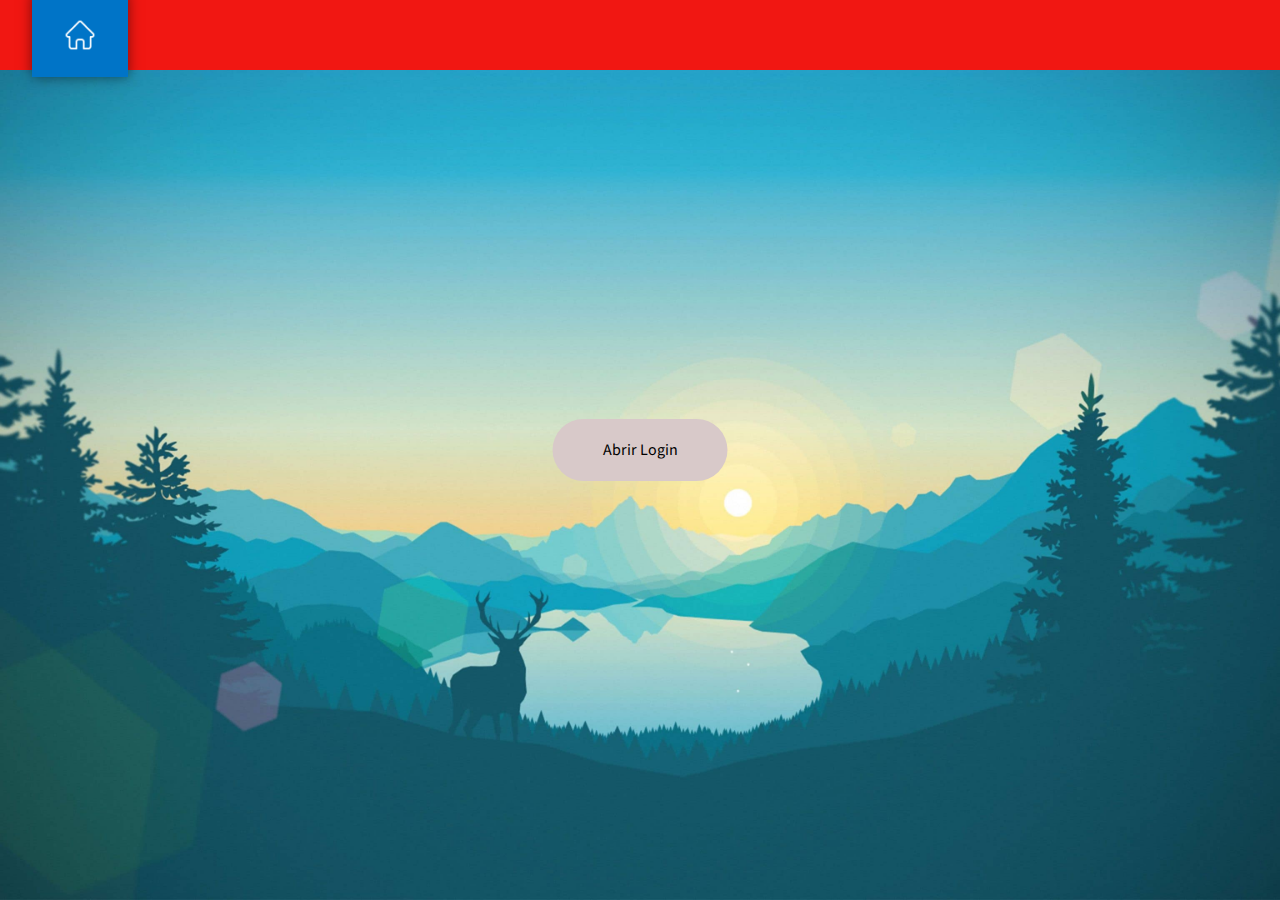
<file: index.html>
<!DOCTYPE html>
<html lang="en">

<head>
    <meta charset="UTF-8">
    <meta http-equiv="X-UA-Compatible" content="IE=edge">
    <meta name="viewport" content="width=device-width, initial-scale=1.0">
    <link rel="stylesheet" href="css/footer.css">
    <script src="js/operaciones.js"></script>
    <link rel="icon" href="img/favicon.jpg">
    <title>VentanaPrincipal</title>
</head>

<body>
    
    <a href="#modal" class="btn-abrir-VE">Abrir Login</a>
    
        <div id="container-footer">
            <div id="menu">
                <input type="checkbox" id="check__menu">
                <label id="label__check" for="check__menu">
                    <i class="fa-solid fa-bars icon__menu"></i>
                </label>
                <nav>
                    <ul>
                        <li><a href="#login" id="selected"></a></li>
                        
                        
                    </ul>
                </nav>
            </div>
        </div>
       
    
    
    
    
    <div class="container-all" id="modal">
        
        <div class="popup">
            <div class="img"></div>
            <div class="container-text">

                <form id="formulario">
                    <h1>Formulario Login</h1>
                    <input type="text" id="usuario" placeholder="Ingresa tu usuario"> <br />
                    <input type="password" id="clave" placeholder="Ingresa tu clave"><br />

                    <input type="button" id="button" value="Iniciar Sesión" onclick="validar()">
                    <p> <a href="#Contraseña">Registrate aquí</a></p>
                </form>
                
            </div>
            <a href="#" class="btn-cerrar-VE">X</a>
        </div>
    </div>
    
</body>

</html>
</file>
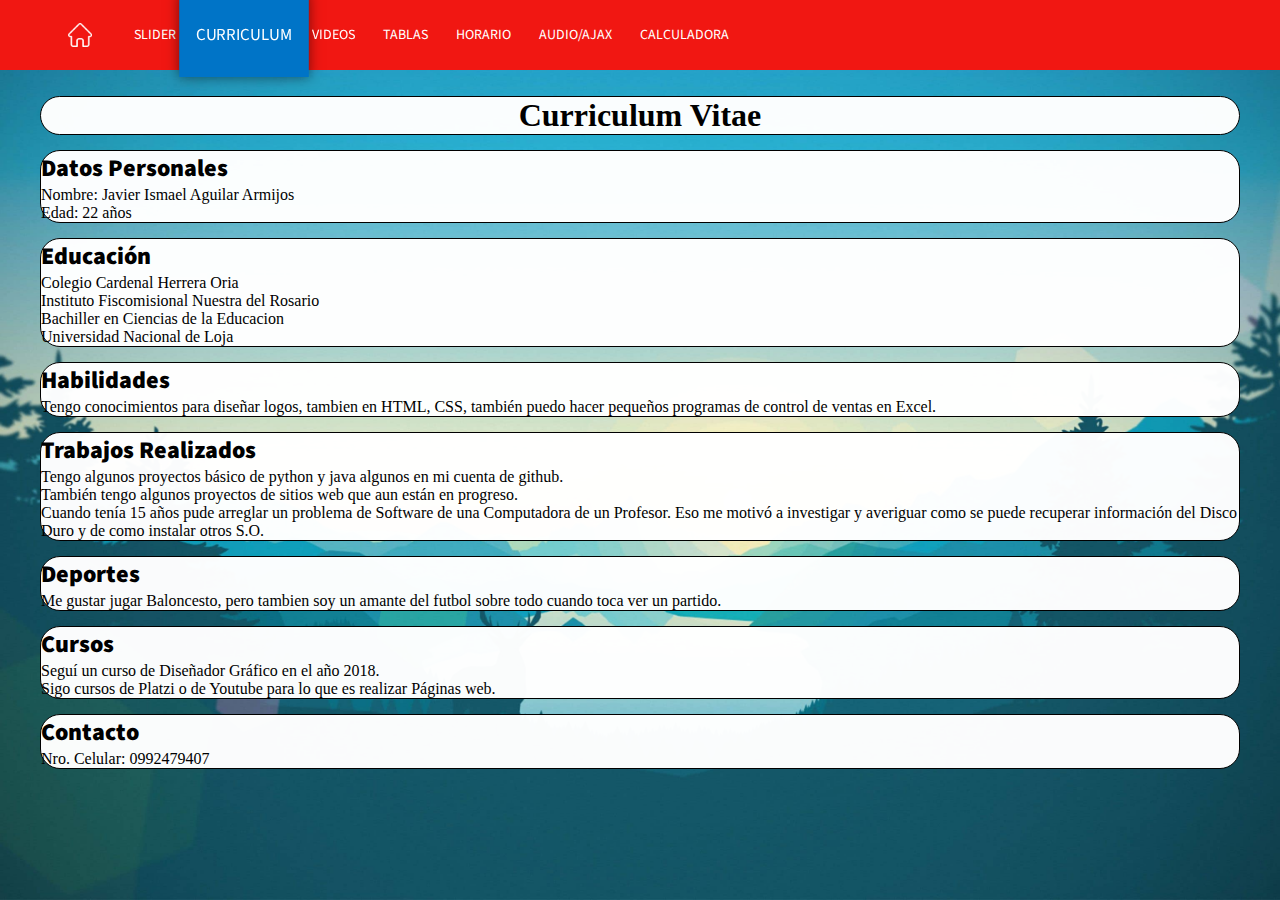
<file: Curriculum.html>
<!DOCTYPE html>
<html lang="en">

<head>
    <meta charset="UTF-8">
    <meta http-equiv="X-UA-Compatible" content="IE=edge">
    <meta name="viewport" content="width=device-width, initial-scale=1.0">
    <link rel="stylesheet" href="css/footer.css">
    <link rel="stylesheet" href="css/curriculum.css">
    <link rel="icon" href="img/favicon.jpg">
    <script src="js/operaciones.js"></script>
    <title>Nosotros</title>
</head>

<body>

    <div id="container-footer">
        <div id="menu">
            <input type="checkbox" id="check__menu">
            <label id="label__check" for="check__menu">
                <i class="fa-solid fa-bars icon__menu"></i>
            </label>
            <nav>
                <ul>
                    <li><a href="#" onclick="index()"></a></li>

                    <li><a href="#Slider" onclick="Slider()"> Slider</a></li>
                    <li><a href="#Nosotros" id="selected" onclick="Curriculum()">Curriculum</a></li>
                    <li><a href="#Videos" onclick="Video()">Videos</a></li>
                    <li><a href="#Tablas" onclick="Tablas()">Tablas</a></li>
                    <li><a href="#Horario" onclick="Horario()">Horario</a></li>
                    <li><a href="#Presentacion" onclick="Inicio()"> Audio/AJAX</a></li>
                    <li><a href="#Calculadora" onclick="Calculadora()">Calculadora</a></li>
                </ul>
            </nav>
        </div>        
    </div>
    <br>
    <br>
    <div class="curriculum">
        <article class="titulo">
            <h1>Curriculum Vitae</h1>
        </article>
        <article class="general">
            <h2>
                <b>Datos Personales</b>
            </h2>
            <p>
                Nombre: Javier Ismael Aguilar Armijos
                <br>
                Edad: 22 años
            </p>
            
        </article>
        <article class="general">
            <h2>
                <b>Educación</b>
            </h2>
            <p>
                Colegio Cardenal Herrera Oria
                <br>
                Instituto Fiscomisional Nuestra del Rosario
                <br>
                Bachiller en Ciencias de la Educacion
                <br>
                Universidad Nacional de Loja
            </p>
           
        </article>
        <article class="general">
            <h2>
                <b>Habilidades</b>
            </h2>
            <p>
                Tengo conocimientos para diseñar logos, tambien en HTML, CSS, también puedo hacer pequeños programas de
                control de ventas en Excel.
            </p>
            
        </article>
        <article class="general">
            <h2>
                <b>Trabajos Realizados</b>
            </h2>
            <p>
                Tengo algunos proyectos básico de python y java algunos en mi cuenta de github.
                <br>También tengo algunos proyectos de sitios web que aun están en progreso.
                <br>Cuando tenía 15 años pude arreglar un problema de Software de una Computadora de un Profesor. Eso me
                motivó a investigar y averiguar como se puede recuperar información del Disco Duro y de como instalar
                otros S.O.
            </p>
            
        </article>
        <article class="general">
            <h2>
                <b>Deportes</b>
            </h2>
            <p>
                Me gustar jugar Baloncesto, pero tambien soy un amante del futbol sobre todo cuando toca ver un partido.
            </p>
            
        </article>
        <article class="general">
            <h2>
                <b>Cursos</b>
            </h2>
            <p>
                Seguí un curso de Diseñador Gráfico en el año 2018.
                <br>
                Sigo cursos de Platzi o de Youtube para lo que es realizar Páginas web.
            </p>
            
        </article>
        <article class="general">
            <h2>
                <b>Contacto</b>
            </h2>
            <p>
                Nro. Celular: 0992479407
            </p>
            
        </article>
    </div>

        

</body>

</html>
</file>
<file: css/footer.css>
@import url('https://fonts.googleapis.com/css2?family=Source+Sans+Pro:ital,wght@0,200;0,300;0,400;0,600;0,700;1,200;1,300;1,400;1,600;1,700;1,900&display=swap');

*{
    margin: 0px;
    padding: 0px;
    box-sizing: border-box;
    font-family: 'Source Sans Pro', sans-serif;
    text-decoration: none;
}

body {
    background-size: cover;
    background-repeat: no-repeat;
    background-position: center;
    background-attachment: fixed;
    background-image: url(../img/fondo1.jpg);
    font-family: 'Open Sans', sans-serif;
}

#container-footer{
    width: 100%;
    height: 70px;
    background: #F11712;
    padding: 0px 20px;
    position: fixed;
}

#menu{
    max-width: 1200px;
    margin: auto;
    height: 100%;
}

nav {
    height: 100%;
}

nav>ul {
    height: 100%;
    display: flex;
}

nav ul li {
    height: 100%;
    list-style: none;
    position: relative;
}
/*Imagen de Home*/
nav>ul>li:first-child>a {
    background-image: url(../img/casa.png);
    background-size: 24px;
    background-repeat: no-repeat;
    background-position: center center;
    padding: 20px 40px;
}

nav>ul>li:first-child:hover>a {
    background-image: url(../img/casa.png);
    background-size: 24px;
    background-repeat: no-repeat;
    background-position: center center;
}

nav>ul>li>a {
    width: 100%;
    height: 100%;
    display: flex;
    align-items: center;
    padding: 14px;
    color: rgb(255, 255, 255);/*color letras de la barra de de menu*/
    text-transform: uppercase;
    font-size: 14px;
    transition: all 300ms ease;
}

nav>ul>li>a:hover {
    transform: scale(1.3);
    background: #0074C7;
    box-shadow: 0px 0px 10px 0px rgb(0, 0, 0, 0.5);

}

#selected {
    transform: scale(1.2);
    background-color: #0074C7;
    box-shadow: 0px 0px 10px 0px rgb(0, 0, 0, 0.5);
}


/*ELEMENTTOS RESPONSIVOS*/
.icon__menu {
    font-size: 26px;
    color: #fff;
    cursor: pointer;
    width: 26px;
    height: 100%;
    display: none;
    align-items: center;

}

#label__check {
    width: 26px;
    height: 100%;
    display: none;
}

#check__menu {
    display: none;
}


/* Ventana Emergente*/
.btn-abrir-VE {
    cursor: pointer;
    position: absolute;
    top: 50%;
    left: 50%;
    transform: translate(-50%, -50%);
    color: #000000;
    display: flex;
    padding: 20px 50px;
    border-radius: 50px;
    background: rgb(216, 201, 201);
}

.btn-abrir-VE:hover{
    position: absolute;
    background-color: #353e6e;
    color: white;
    display: flex;
    transform: translate(-50%, -50%) scale(1.2);
}

.container-all {
    width: 100%;
    height: 100%;
    position: fixed;
    visibility: hidden;
    opacity: 0;
    transition: all 800ms;
}

.container-all:target {
    background: rgb(0, 0, 0, 0.8);
    visibility: visible;
    opacity: 1;
    
}

.popup {
    width: 100%;
    max-width: 600px;
    height: 350px;
    position: relative;
    display: flex;
    background: white;
    top: 50%;
    left: 50%;
    transform: translate(-50%, -50%);
    
}

.img {
    width: 40%;
    background-image: url(../img/fondoformulario.jpg);
    background-size: cover;
    background-position: center;
   
}

.container-text {
    width: 60%;
    padding: 20px;
    overflow-y: auto;
    background: rgba(88, 111, 184, 0.596);
    
}

.container-text #formulario h1 {
    text-align: center;
    font-size: 30px;
    color: white;
    margin-bottom: 10px;
    border-bottom: 1px solid;
    padding: 2%;
}

.container-text #formulario {
    
    position: relative;
    height: 90%;
    border-radius: 10px;
    transform: translate(0%, 0%);
    background-color: rgb(10, 27, 43);
    text-align: center;
    color: rgb(250, 250, 250);
    margin-top: 20px;
    font-size: 15px;
    transform: scale(1.1);
}


.container-text #formulario input[type="text"],
.container-text #formulario input[type="password"] {
    width: 80%;
    margin: 10px;
    padding: 6px 14px;
    font-weight: bold;
    border: 1px solid #f6f6f6;
    border-radius: 50px;
    background-color: #f6f6f6;
    display: inline-block;

}
.container-text #formulario input[type="text"]:hover,
.container-text #formulario input[type="password"]:hover{
    color: white;
    background-color: rgb(4, 4, 36);
    transform: scale(1.1);
}


.container-text #formulario input[type="button"] {

    width: 80%;
    margin: 10px;
    padding: 6px 14px;
    border-radius: 50px;
    border: 1px solid #000;
    color: rgb(0, 0, 0);
    background-color: rgb(236, 228, 228);
    cursor: pointer;
}
.container-text #formulario input[type="button"]:hover {
    color: white;
    background-color: rgb(4, 4, 36);
    transform: scale(1.1);
}

.container-text #formulario p{
    height: 20px;
    text-align: center;
    border-bottom: 1px solid;
}

.btn-cerrar-VE {
    width: 40px;
    height: 40px;
    position: absolute;
    right: .5px;
    top: .4px;
    padding: 16px;
    background: rgb(4, 4, 36);
    color: rgb(255, 255, 255);
    border-radius: 50%;
    line-height: 8px;
}
.btn-cerrar-VE:hover {
    color: white;
    background-color: rgb(10, 10, 87);
    transform: scale(1.1);
}
</file>
<file: css/curriculum.css>
@import url('https://fonts.googleapis.com/css2?family=Source+Sans+Pro:ital,wght@0,200;0,300;0,400;0,600;0,700;1,200;1,300;1,400;1,600;1,700;1,900&display=swap');


* {
    margin: 0px;
    padding: 0px;
    box-sizing: border-box;
    font-family: 'Source Sans Pro', sans-serif;
    text-decoration: none;

}

body {

    background-image: url(../img/fondo1.jpg);
    background-size: cover;
    background-repeat: no-repeat;
    background-position: center;
    background-attachment: fixed;

}



/*ARTICULOS*/

.curriculum{
    max-width: 100%;
    margin-top: 20px;
    max-width: 100%;
    padding: 25px;
}


.curriculum article{
    border-radius: 20px;
    margin: 15px;
    border: 1px solid #000000;
    background: rgba(255, 255, 255, 0.979);
    padding: auto;
}


.curriculum h1 {
    text-align: center;
    color: #000;
    font-family: cursive;
}
.curriculum h2 {
    text-align: left;
    color: #000;
    font-family: cursive;
}
.curriculum p {
    text-align: left;
    color: #000;
    font-family: cursive;
    
}
</file>
